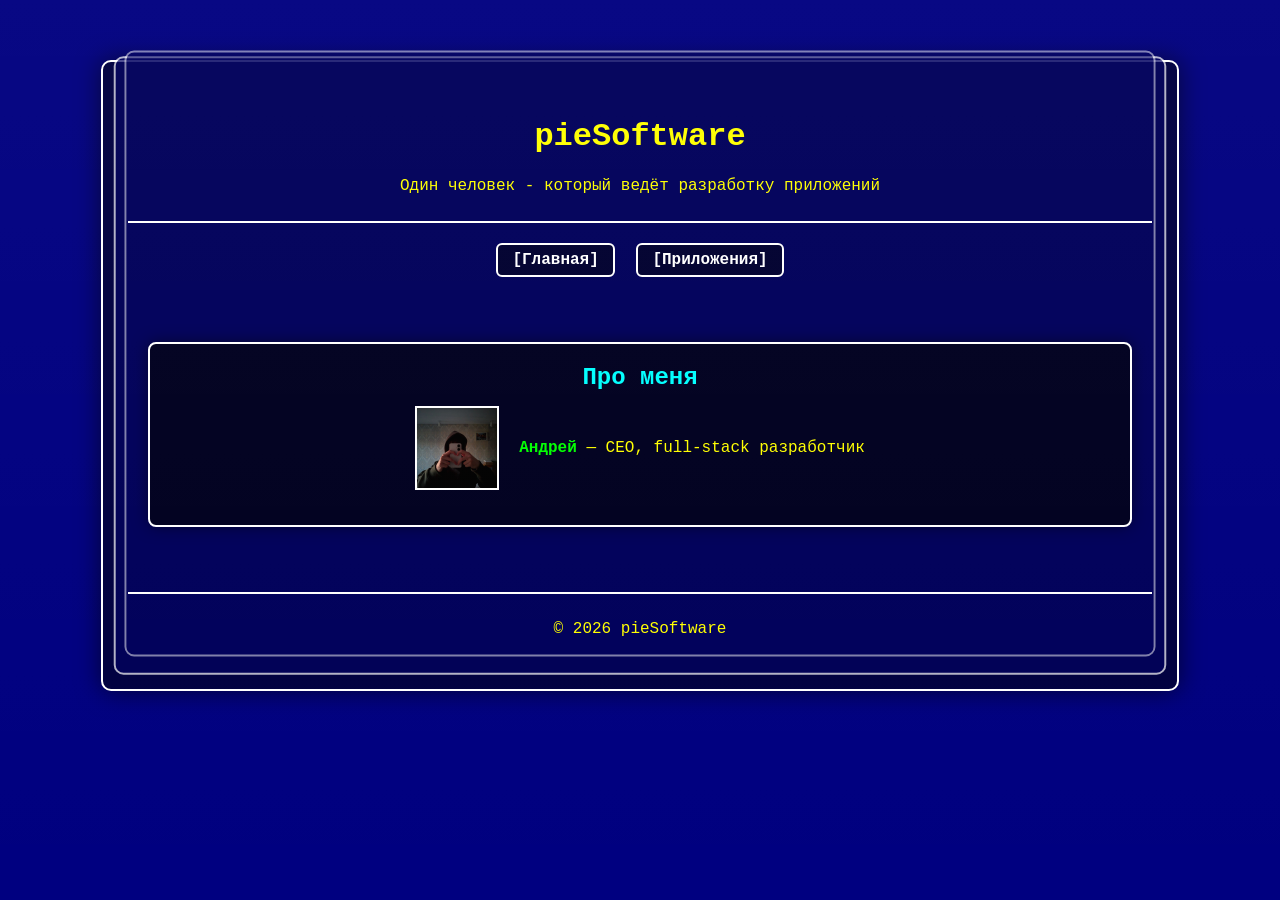
<file: index.html>
<!DOCTYPE html>
<html lang="ru">
<head>
  <meta charset="UTF-8">
  <title>pieSoftware — Главная</title>
  <link rel="stylesheet" href="style.css">
</head>
<body>
  <div class="screen">

    <header class="header">
      <h1>pieSoftware</h1>
      <p>Один человек - который ведёт разработку приложений</p>
    </header>

    <nav class="menu">
      <a href="index.html">[Главная]</a>
      <a href="apps.html">[Приложения]</a>
    </nav>

    <main class="content">

      <section class="I`m">
  <h2>Про меня</h2>

  <div class="member-card">
    <img src="andrey.jpg" alt="Андрей">
    <div>
      <p><span class="member">Андрей</span> — CEO, full-stack разработчик</p>
    </div>
  </div>
        
</section>

    </main>

    <footer class="footer">
      <p>© 2026 pieSoftware</p>
    </footer>

  </div>
</body>
</html>
</file>
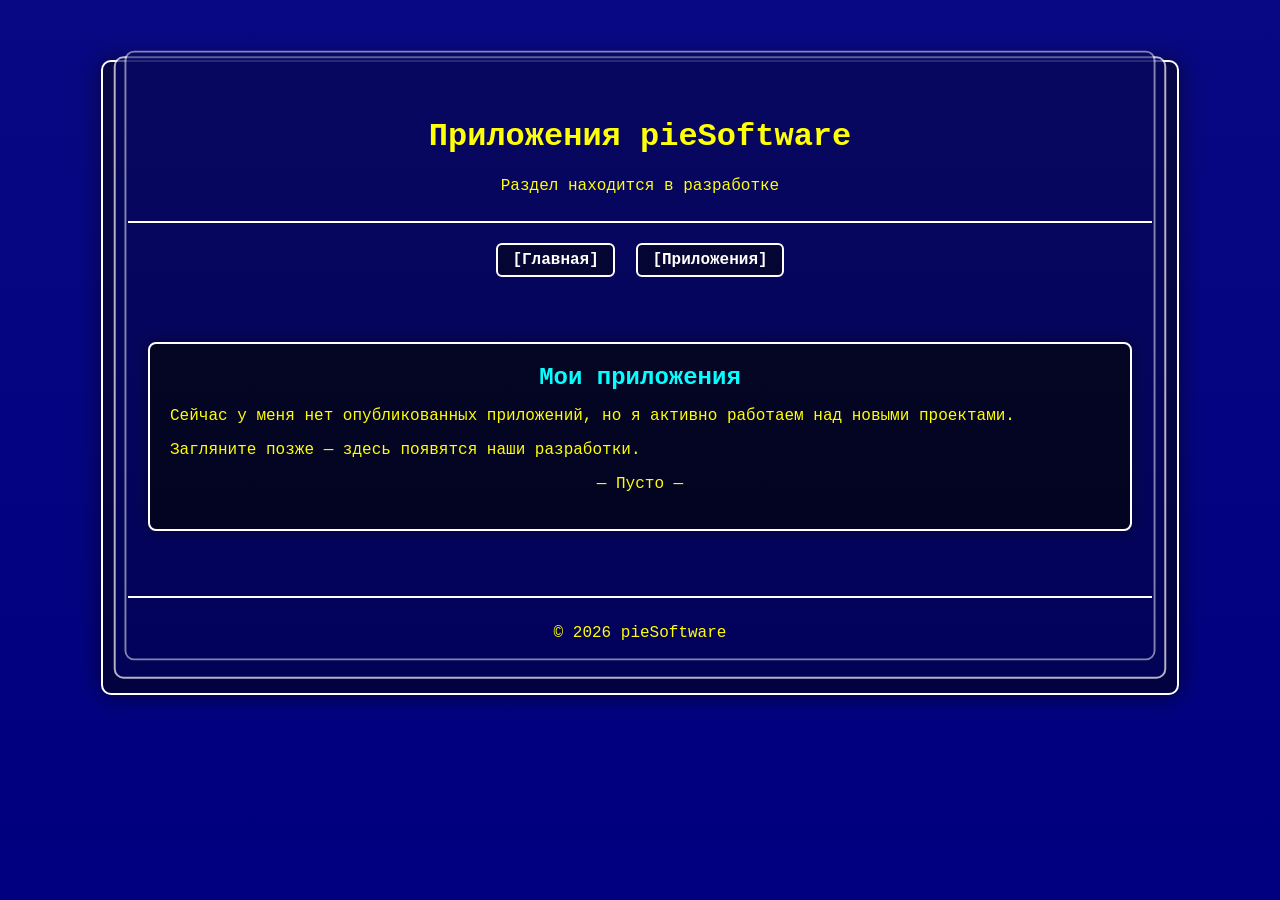
<file: apps.html>
<!DOCTYPE html>
<html lang="ru">
<head>
  <meta charset="UTF-8">
  <title>pieSoftware — Приложения</title>
  <link rel="stylesheet" href="style.css">
</head>
<body>
  <div class="screen">

    <header class="header">
      <h1>Приложения pieSoftware</h1>
      <p>Раздел находится в разработке</p>
    </header>

    <nav class="menu">
      <a href="index.html">[Главная]</a>
      <a href="apps.html">[Приложения]</a>
    </nav>

    <main class="content">

      <section class="apps">
        <h2>Мои приложения</h2>
        <p>Сейчас у меня нет опубликованных приложений, но я активно работаем над новыми проектами.</p>
        <p>Загляните позже — здесь появятся наши разработки.</p>

        <ul class="app-list">
          <li><span class="placeholder">— Пусто —</span></li>
        </ul>
      </section>

    </main>

    <footer class="footer">
      <p>© 2026 pieSoftware</p>
    </footer>

  </div>
</body>
</html>
</file>
<file: style.css>
/* Общий стиль */
body {
  background-color: #000080;
  color: #ffff00;
  font-family: "Courier New", monospace;
  margin: 0;
  padding: 0;
}

/* Центральный экран */
.screen {
  width: 80%;
  margin: auto;
  padding: 20px;
  border: 3px solid #ffffff;
}

/* Шапка и подвал */
.header, .footer {
  text-align: center;
  border-bottom: 2px solid #ffffff;
  padding: 10px;
}

.footer {
  border-top: 2px solid #ffffff;
  border-bottom: none;
  margin-top: 20px;
}

/* Меню */
.menu {
  margin: 20px 0;
  text-align: center;
}

.menu a {
  color: #ffffff;
  text-decoration: none;
  margin: 0 10px;
  font-weight: bold;
}

.menu a:hover {
  color: #00ffff;
}

/* Контент */
.content {
  padding: 20px;
}

/* Акцент */
.highlight {
  color: #00ff00;
  font-weight: bold;
}

/* Разделы */
section {
  margin-bottom: 30px;
  border-top: 2px solid #ffffff;
  padding-top: 20px;
}

/* Заголовки разделов */
section h2 {
  color: #ffffff;
  text-align: center;
  margin-bottom: 15px;
}

/* Списки */
ul {
  list-style-type: none;
  padding: 0;
  text-align: center;
}

ul li {
  margin: 8px 0;
  color: #ffff00;
}

/* Имена участников */
.member {
  color: #00ff00;
  font-weight: bold;
}

.member-card {
  display: flex;
  align-items: center;
  justify-content: center;
  gap: 20px;
  margin: 15px 0;
}

.member-card img {
  width: 80px;
  height: 80px;
  object-fit: cover;
  border: 2px solid #ffffff;
}
/* === ЭФФЕКТ ПРОГРЕВА ЭКРАНА === */

@keyframes crt-warmup {
  0% {
    opacity: 0;
    filter: brightness(0) blur(20px);
  }
  40% {
    opacity: 0.3;
    filter: brightness(2) blur(10px);
  }
  70% {
    opacity: 1;
    filter: brightness(1.5) blur(3px);
  }
  100% {
    opacity: 1;
    filter: brightness(1) blur(0);
  }
}

.screen {
  animation: crt-warmup 2.2s ease-out forwards;
}


/* === ЭФФЕКТ ГЕРЦОВКИ (БЕГУЩИЕ ПОЛОСЫ) === */

@keyframes hz-scan {
  0% { transform: translateY(-100%); opacity: 0.15; }
  100% { transform: translateY(100%); opacity: 0.05; }
}

body::before {
  content: "";
  position: fixed;
  top: 0;
  left: 0;
  width: 100%;
  height: 100%;
  pointer-events: none;
  background: linear-gradient(
    to bottom,
    rgba(255,255,255,0.03) 0%,
    rgba(0,0,0,0) 100%
  );
  animation: hz-scan 0.12s linear infinite;
  z-index: 9999;
}
/* === ВКЛАДКИ НАЛОЖЕНЫ ДРУГ НА ДРУГА === */

.screen {
  position: relative;
  width: 80%;
  margin: 60px auto;
  padding: 25px;
  background: #000040;
  border: 2px solid #ffffff;
  border-radius: 10px;
  box-shadow: 0 0 25px rgba(0,0,0,0.6);
}

/* Нижние слои */
.screen::before,
.screen::after {
  content: "";
  position: absolute;
  left: 0;
  right: 0;
  height: 100%;
  border: 2px solid #ffffff;
  border-radius: 10px;
  background: #000060;
  z-index: -1;
}

/* Первый слой */
.screen::before {
  top: -12px;
  transform: scale(0.98);
  opacity: 0.7;
}

/* Второй слой */
.screen::after {
  top: -24px;
  transform: scale(0.96);
  opacity: 0.5;
}

/* Карточки внутри */
section {
  background: #000020;
  border: 2px solid #ffffff;
  border-radius: 8px;
  padding: 20px;
  margin: 25px 0;
  box-shadow: 0 0 15px rgba(0,0,0,0.5);
}

/* Заголовки */
section h2 {
  margin-top: 0;
  color: #00ffff;
}

/* Меню как вкладки */
.menu a {
  display: inline-block;
  padding: 6px 14px;
  border: 2px solid #ffffff;
  border-radius: 6px;
  background: #000030;
  margin: 0 6px;
  transition: 0.2s;
}

.menu a:hover {
  background: #001060;
  color: #00ffff;
  transform: translateY(-2px);
}
</file>
